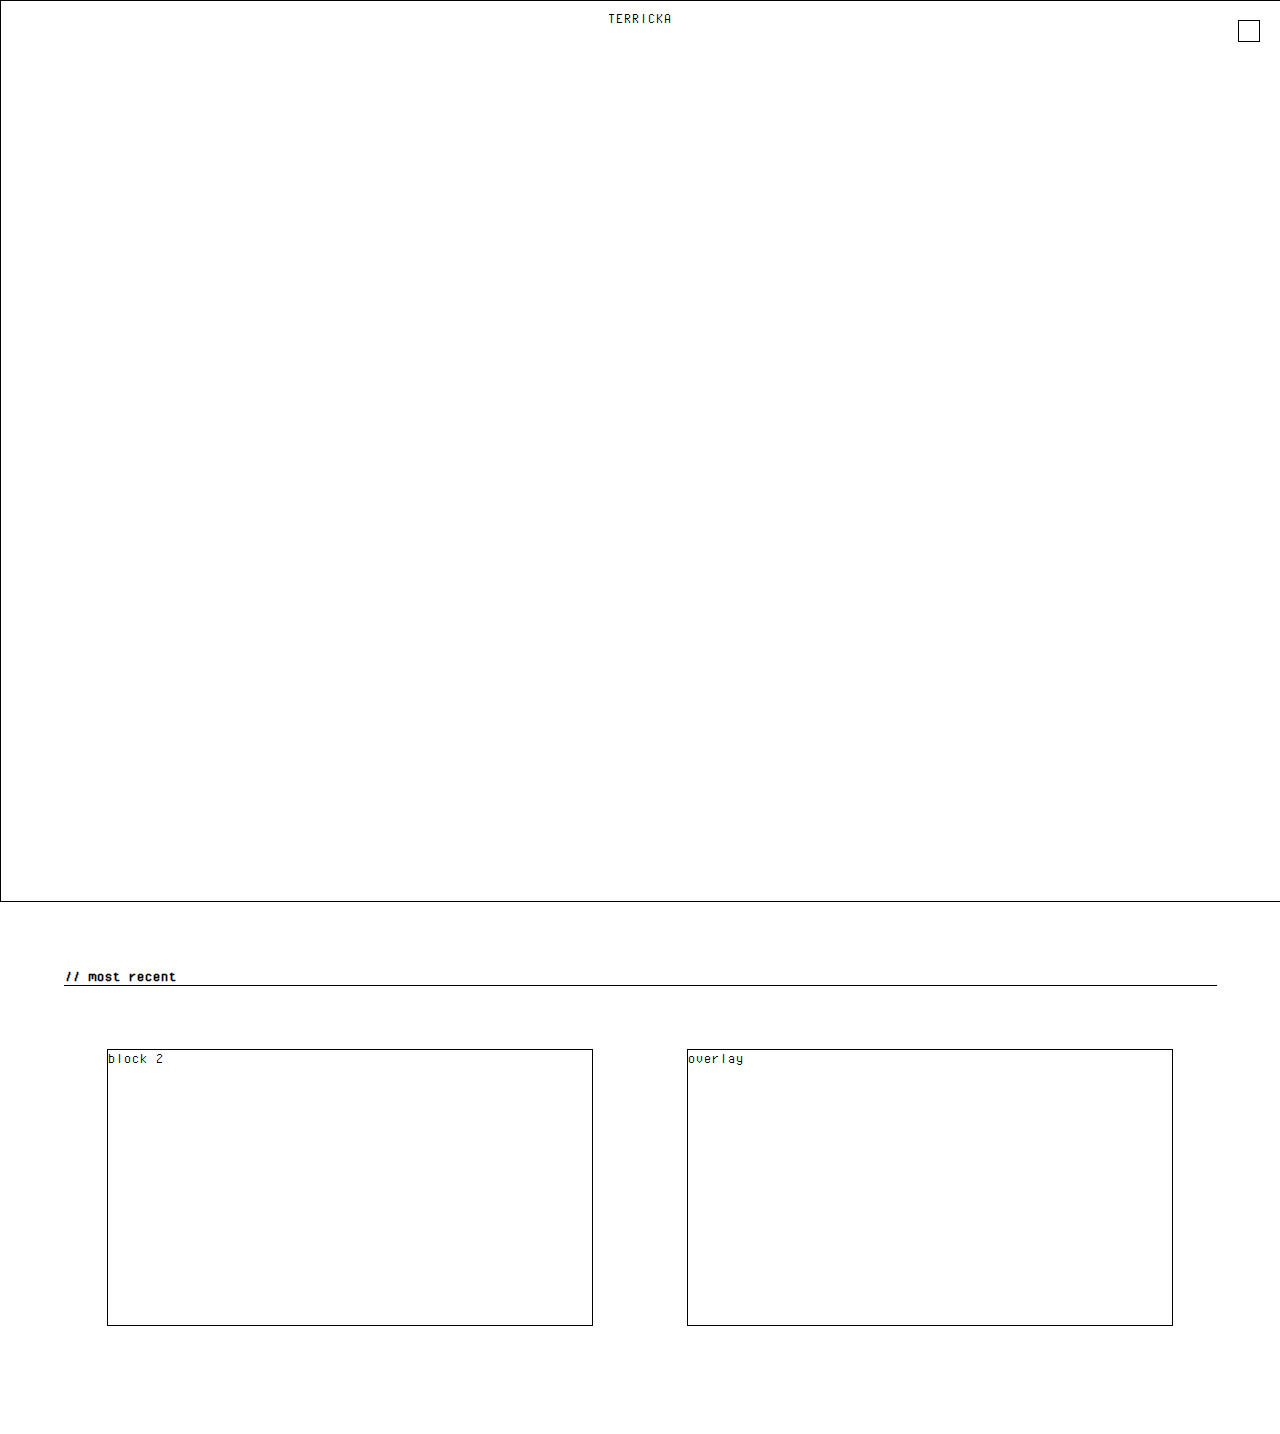
<file: index.html>
<!DOCTYPE html>
<html>
  <head>
    <meta name="viewport" content="width=device-width" />
    <link rel="stylesheet" type="text/css" href="css/normalize.css">
    <link rel="stylesheet" type="text/css" href="styles.css">
    <script src="https://ajax.googleapis.com/ajax/libs/jquery/3.1.0/jquery.min.js"></script>

  </head>

  <body>

      <div id="wrapper">
          <header>
              terricka
          </header>

          <div id="menu-button">

          </div>


          <div id="content">
            <div id="content-main">
                <div class="slide">

                </div>
            </div>

            <div id="content-grid">
              <h4>// most recent</h4>

              <div class="block">
                  <span class="block-overlay">
                    overlay
                  </span>
              </div>

              <div class="block">
                  block 2
              </div>

            </div>

          </div> <!-- end content -->

          <aside id="menu-panel">
                menu panel
          </aside>


          <footer>

            footer

          </footer>

      </div>

      <script src="main.js">

      </script>
  </body>



</html>
</file>
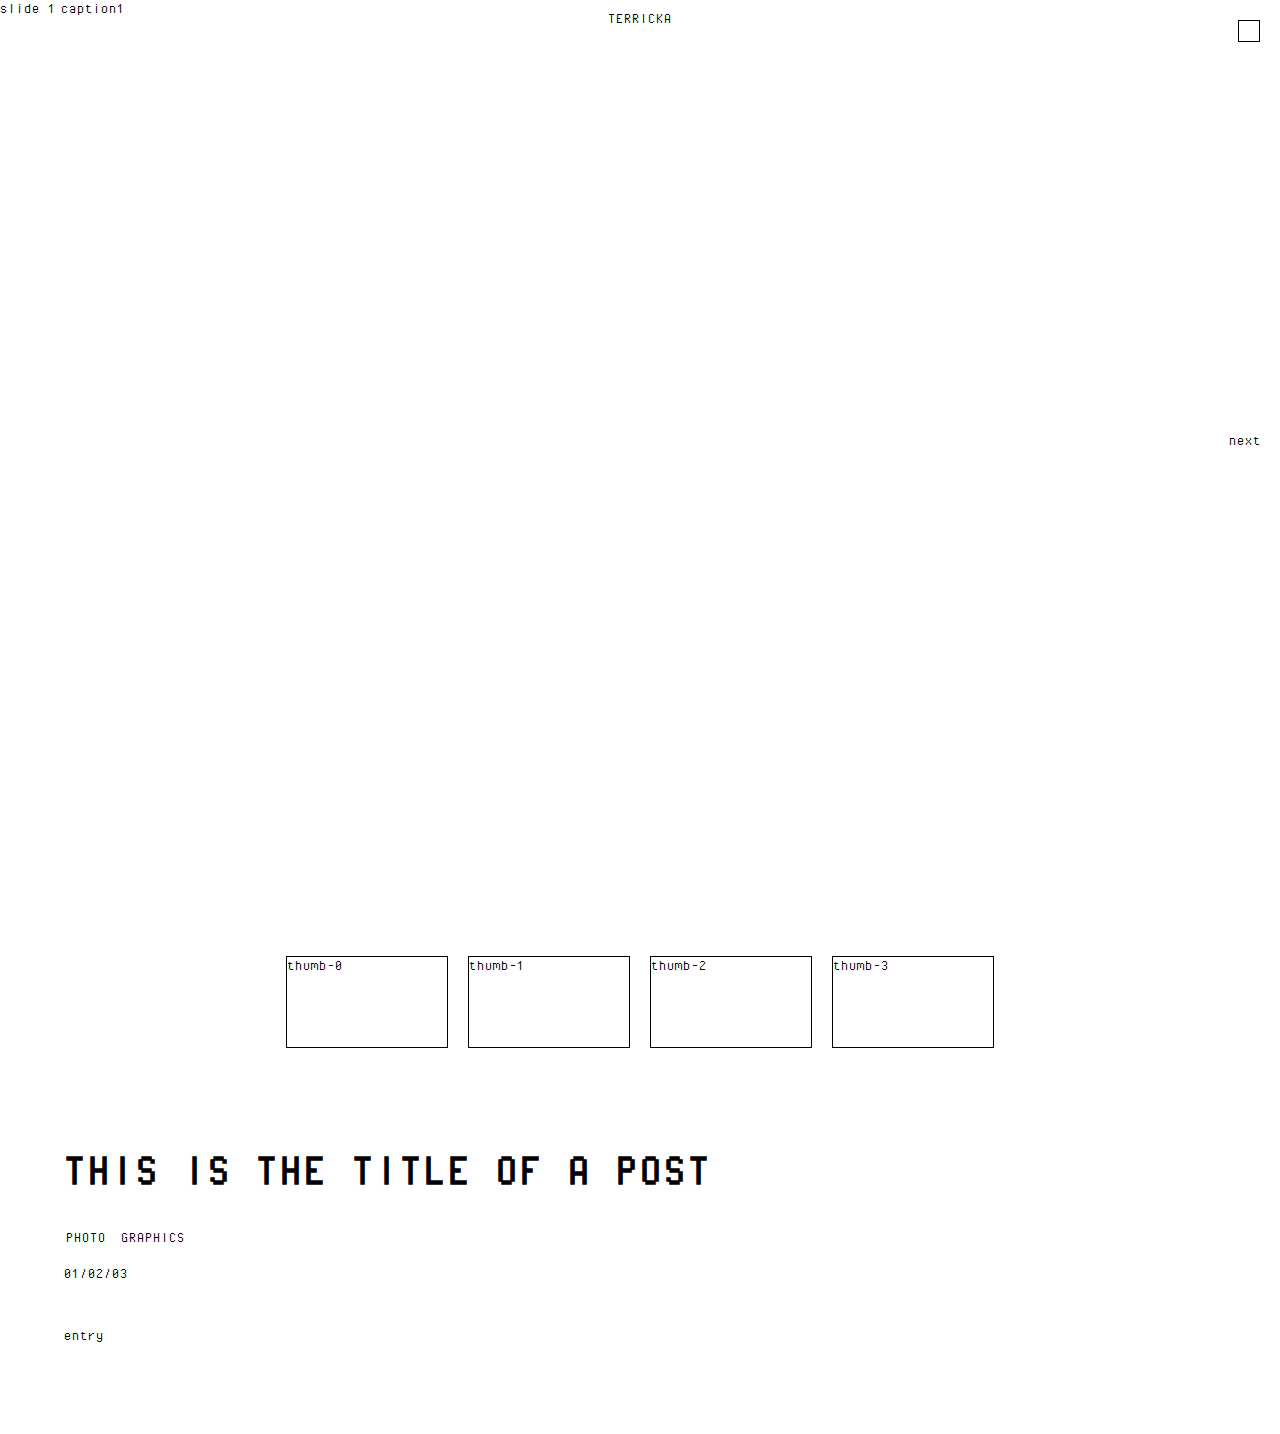
<file: single.html>
<!DOCTYPE html>
<html>
  <head>
    <meta name="viewport" content="width=device-width" />
    <link rel="stylesheet" type="text/css" href="css/normalize.css">
    <link rel="stylesheet" type="text/css" href="styles.css">
    <script src="https://ajax.googleapis.com/ajax/libs/jquery/3.1.0/jquery.min.js"></script>

  </head>

  <body>

      <div id="single-wrapper" class="single-post">
          <header>
              terricka
          </header>

          <div id="menu-button">

          </div>


          <div id="single-content">
            <div id="slide-show-container">
                <div id="slide-show">
                    <div class="slide">
                        slide 1

                        <div class="slide-caption">
                            caption1
                        </div>
                    </div>
                    <div class="slide">
                        slide 2
                    </div>
                    <div class="slide">
                        slide 3
                    </div>
                    <div class="slide">
                        slide 4
                    </div>
                </div>
              </div>
            <ul id="thumbnails">

            </ul>

            <div id="content-grid">
              <h1 id="content-title"> This is the title of a post </h1>
                <div id="content-info">
                  <div class="content-tags">
                      <ul class="tag-list">
                          <li class="tag">
                            <a href="#">Photo</a>
                          </li>
                          <li class="tag">
                            <a href="#">Graphics</a>
                          </li>


                      </ul>
                  </div>

                  <div class="content-date">
                      01/02/03
                  </div>

                </div>

                <div id="content-entry">
                  entry
                </div>

            </div>

          </div> <!-- end content -->

          <aside id="menu-panel">
                menu panel
          </aside>


          <footer>

            footer

          </footer>

      </div>

      <script src="main.js">

      </script>
  </body>



</html>
</file>
<file: styles.css>
@font-face {
    font-family: Pixels-Bold;
    src: url("fonts/PixelOperatorMono-Bold.ttf");
}

@font-face {
    font-family: Pixels;
    src: url("fonts/PixelOperatorMono.ttf");
}

::-webkit-scrollbar {
    width: 0px;  /* remove scrollbar space */
    background: transparent;  /* optional: just make scrollbar invisible */
}
/* optional: show position indicator in red */
::-webkit-scrollbar-thumb {
    background: transparent;
    border-top:1px solid #000;

}

body {
  font-family: "Pixels";
  margin:0;
  padding:0;
  overflow-x: hidden;
}

a {
  text-decoration: none;
}

header {
  display: flex;
  justify-content: center;
  margin-top: 10px;
  text-transform: uppercase;
}

#menu-button {
  width:20px;
  height:20px;
  border:1px solid #000;
  position:fixed;
  right:20px;
  top:20px;
  cursor:pointer;
  z-index:99999;
  -webkit-transition: padding .25s; /* Safari */
  transition: padding .25s;

}

#menu-button:hover {
  background:#000;
  border-color: #fff;
  padding:2px;
}

#active-button {

}

aside {
  height:90vh;
  padding:5vh 5vw;
  display: flex;
  position:fixed;
  left:-300px;
  -webkit-transition: left .8s; /* Safari */
  transition: left .8s;
}

.active-menu {
  left:0;
}

#content {
  position:absolute;
  top:0;
  left:0;

}


#content-main {
  height:100vh;
  width:100%;
  margin:0;
  padding:0;
  border:1px solid #000;
}

#content-grid {
  width:90vw;
  padding: 5vh 5vw;
  margin-bottom:5vh;
}

#content-grid a {
  color:#000;
}

#content-grid h4 {
  border-bottom:1px solid #000;
  padding-left:1px;
  width:100%;
  margin-bottom:5vh;
}

#content-grid .block {
  display: inline-flex;
  width:42%;
  height:275px;
  border:1px solid #000;
  margin:2vh 3.75%;
  padding:0;
  cursor:pointer;
}

#content-info span {
  float:left;
  position:relative;
}

.block:nth-child(even){
  float:right;
}

footer {
  position:fixed;
  bottom:0px;
  width: 90vw;
  padding:.75vh 5vw;
  display:none;
  opacity: 0;
  -webkit-opacity: 0;
  -webkit-transition: opacity 1s; /* Safari */
  transition: opacity 1s;
}

#single-content {
  width:100vw;
  height:auto;
  margin:auto;
  overflow-x:hidden;
}

#slide-show-container{
  overflow-x:scroll;
  padding-bottom: 17px;
}

#slide-show {
  height:100vh;
}

.slide {
  width:100vw;
  height:100vh;
  display: inline-flex;
}

.slide-control {
  position:absolute;
  top:48vh;
  cursor: pointer;
}

#next-slide {
  left:96vw;
}

#prev-slide {
  left:2.5vw;
  display:none;
}

#thumbnails {
  width:100vw;
  justify-content: center;
  display: flex;
  padding:0;
  margin-top:4vh;
  cursor: pointer;
}

#thumbnails li {
  list-style: none;
  margin:3px 10px;
  width:160px;
  height:90px;
  border:1px solid #000;
}

#single-content #content-grid {
  left:0;

  top:100vh;
}

#content-title {
  font-size:3em;
  text-transform: uppercase;
}

.tag-list {
  padding:0;
  display:flex;
  left:-3px;
  position: relative;
}

.tag-list li {
  list-style: none;
  padding:3px 5px;
  text-transform: uppercase;
  margin-right:5px;
}

.tag-list li:hover {
  background:#000;
}

.tag-list li:hover > a {
  color:#fff!important;
}

#content-entry {
  margin-top:5vh;
}

#single-wrapper #single-content{
  top:0;
  position: absolute;
}

.slide-caption {

  padding-left:5px;
}




@media screen and (max-width: 768px){


  #content-main {
    height:100vh;
    width:100vw;
    border:1px solid #000;
  }

  #content-grid .block  {
    width:100%;
    margin:0;
    margin-bottom:2.5vh;
  }

  .block:nth-child(even){
    float:none;
  }

}
</file>
